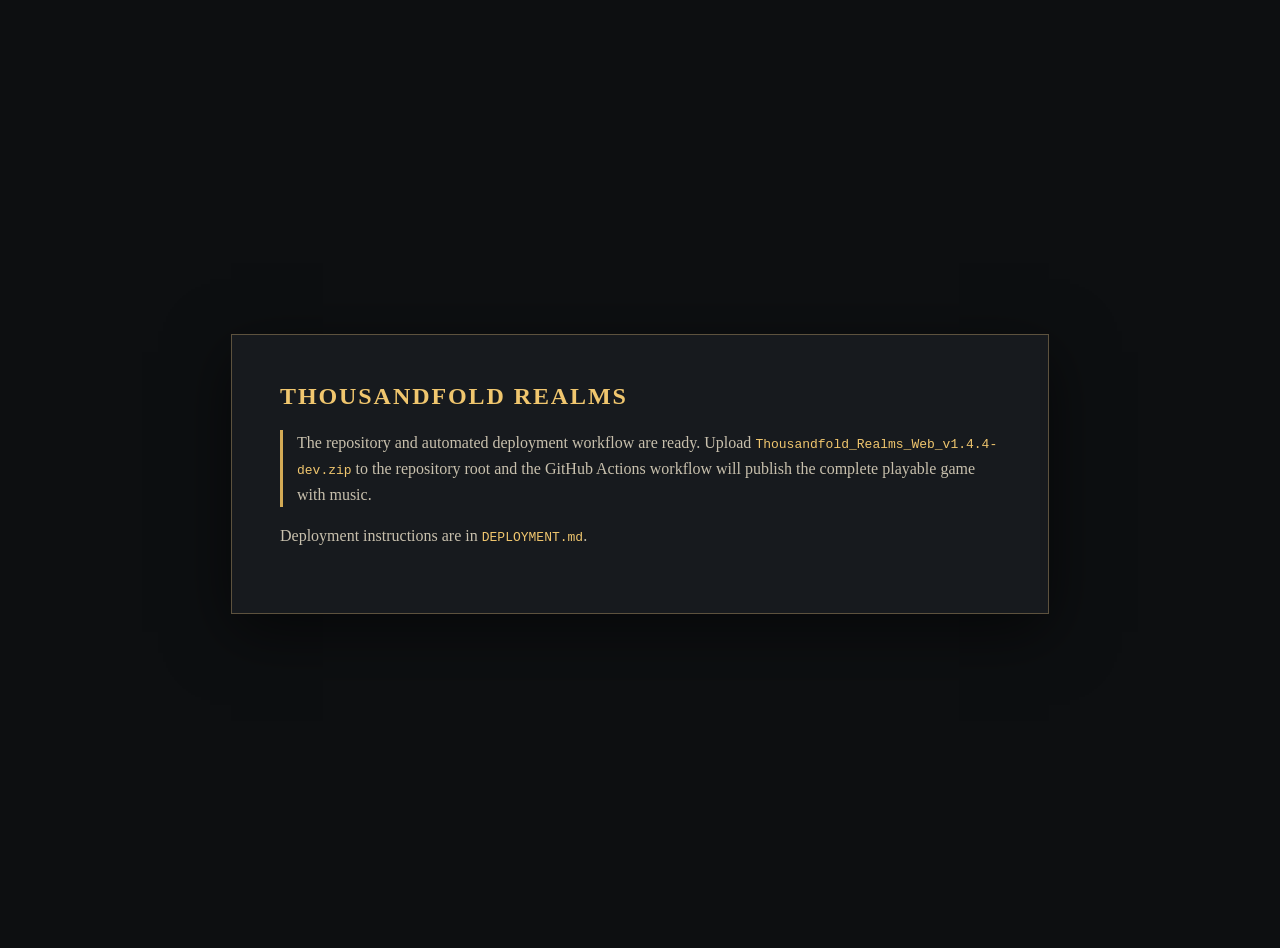
<file: index.html>
<!doctype html>
<html lang="en">
<head>
<meta charset="utf-8">
<meta name="viewport" content="width=device-width,initial-scale=1">
<title>Thousandfold Realms — Deployment Ready</title>
<style>
html,body{height:100%;margin:0;background:#0d0f11;color:#e9e1cf;font-family:Georgia,serif}main{min-height:100%;display:grid;place-items:center;padding:24px}.card{max-width:720px;border:1px solid #5d523e;background:#171a1e;padding:clamp(24px,5vw,48px);box-shadow:0 18px 60px #0008}h1{color:#f0c66e;letter-spacing:.08em;margin-top:0}p{line-height:1.6;color:#c8c0ad}code{color:#f0c66e}.status{border-left:3px solid #d3aa55;padding-left:14px}</style>
</head>
<body><main><section class="card"><h1>THOUSANDFOLD REALMS</h1><p class="status">The repository and automated deployment workflow are ready. Upload <code>Thousandfold_Realms_Web_v1.4.4-dev.zip</code> to the repository root and the GitHub Actions workflow will publish the complete playable game with music.</p><p>Deployment instructions are in <code>DEPLOYMENT.md</code>.</p></section></main></body>
</html>
</file>
